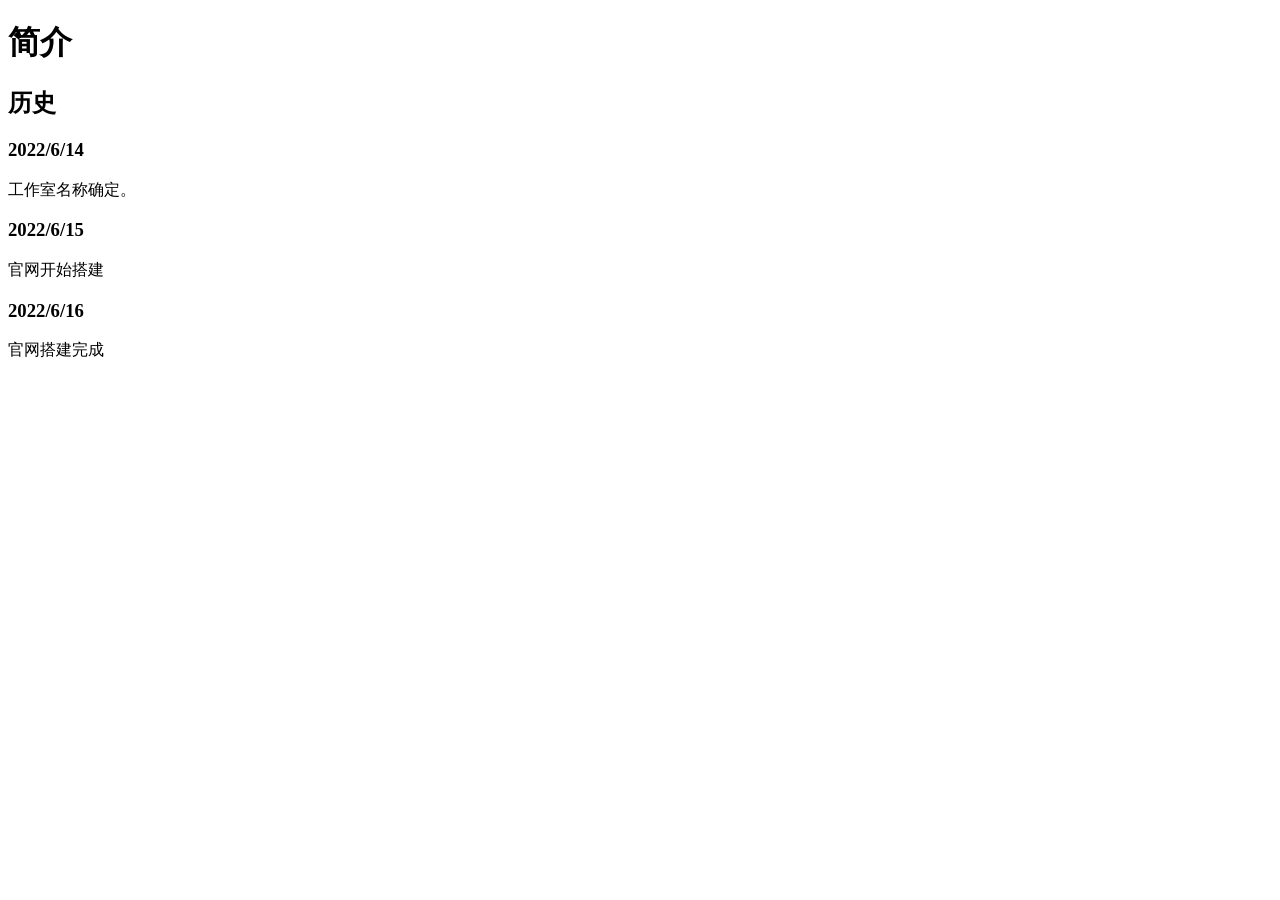
<file: synopsis/index.html>
<!DOCTYPE html>

<html>
    <head lang="ch">
        <meta charset="UTF-8">
        <title>萝卜工作室</title>
    </head>
    <body lang="ch">
        <meta charset="UTF-8">
        <h1>
            简介
        </h1>
        <h2>
            历史
        </h2>
        <h3>
            2022/6/14
        </h3>
        <p>
            工作室名称确定。
        </p>
        <h3>
            2022/6/15
        </h3>
        <p>
            官网开始搭建
        </p>
        <h3>
            2022/6/16
        </h3>
        <p>
            官网搭建完成
        </p>
    </body>
</html>
</file>
